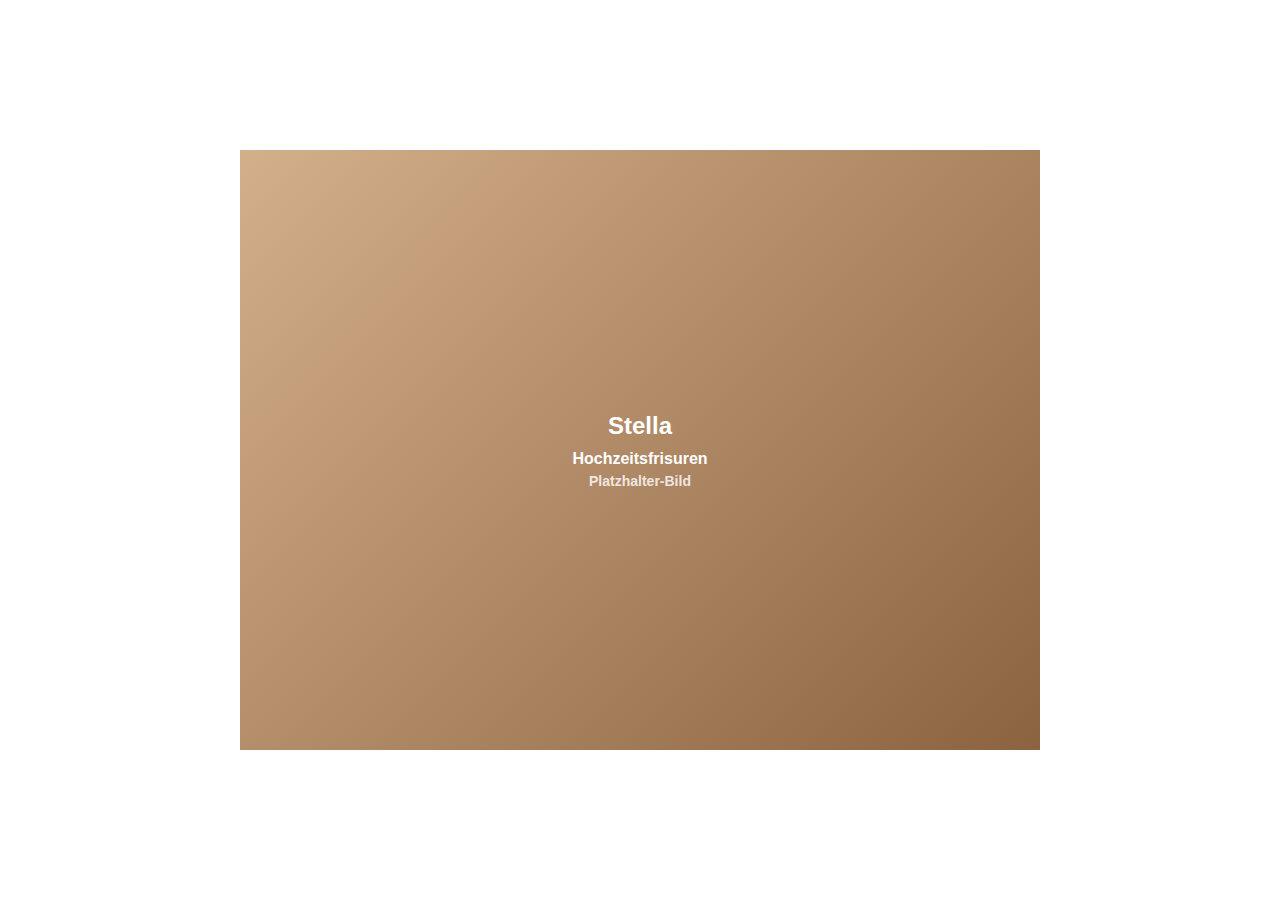
<file: placeholder-generator.html>
<!DOCTYPE html>
<html>
<head>
    <title>Platzhalter-Bild Generator</title>
    <style>
        body { margin: 0; display: flex; align-items: center; justify-content: center; min-height: 100vh; font-family: Arial, sans-serif; }
        .placeholder { background: linear-gradient(135deg, #d4af8c 0%, #8b6341 100%); color: white; display: flex; align-items: center; justify-content: center; font-size: 24px; font-weight: bold; text-align: center; }
    </style>
</head>
<body>
    <div class="placeholder" style="width: 800px; height: 600px;">
        <div>
            <div>Stella</div>
            <div style="font-size: 16px; margin-top: 10px;">Hochzeitsfrisuren</div>
            <div style="font-size: 14px; margin-top: 5px; opacity: 0.8;">Platzhalter-Bild</div>
        </div>
    </div>
</body>
</html>
</file>
